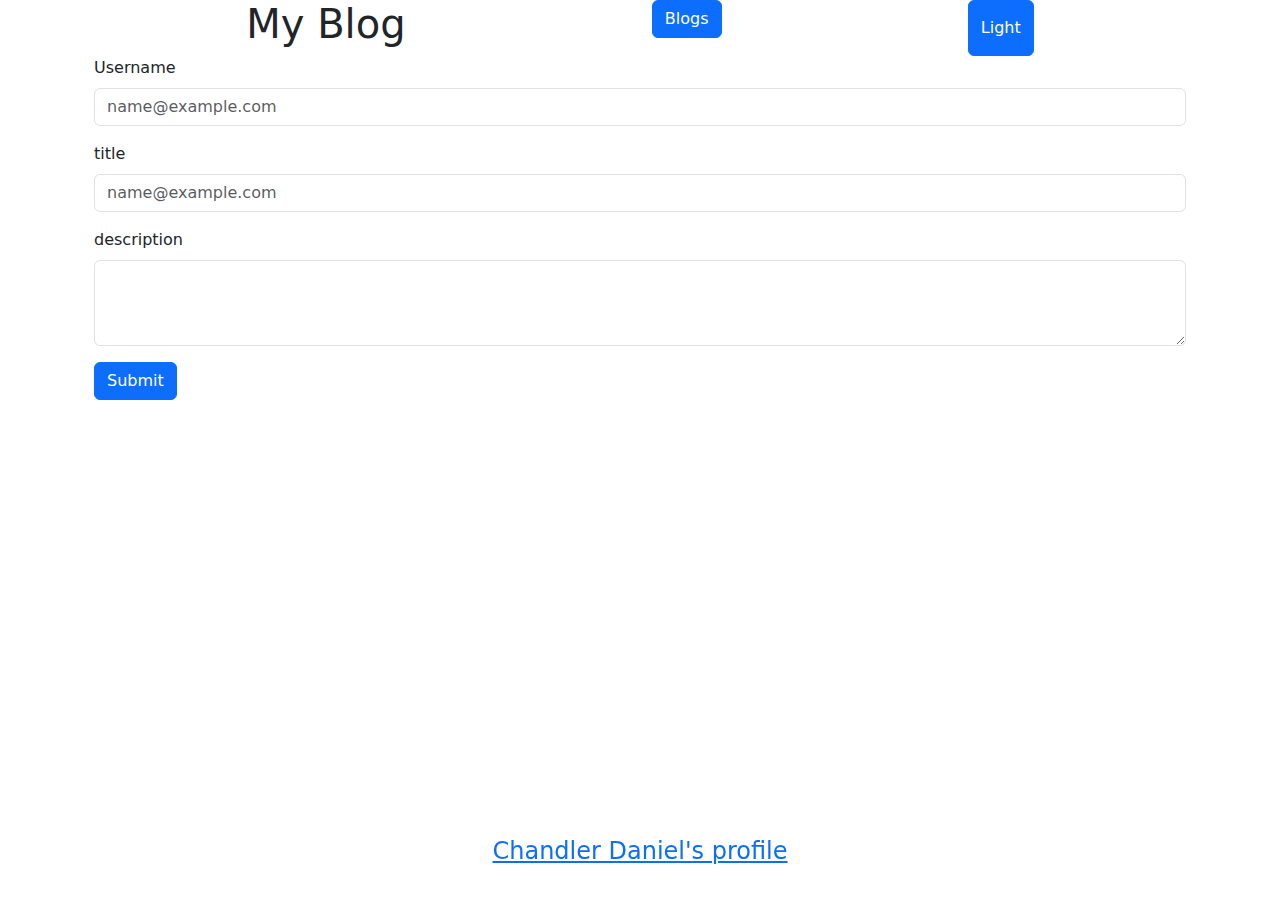
<file: index.html>
<!DOCTYPE html>
<html lang="en">

<head>
    <meta charset="UTF-8">
    <meta name="viewport" content="width=device-width, initial-scale=1.0">
    <title>My Blog</title>
    <link href="https://cdn.jsdelivr.net/npm/bootstrap@5.3.3/dist/css/bootstrap.min.css" rel="stylesheet"
        integrity="sha384-QWTKZyjpPEjISv5WaRU9OFeRpok6YctnYmDr5pNlyT2bRjXh0JMhjY6hW+ALEwIH" crossorigin="anonymous">
        <link rel="stylesheet" href="./assets/css/style.css">
</head>

<body>
    <header class="d-flex justify-content-evenly">
        <h1>
            My Blog
        </h1>
        <nav>
            <a href="./blog.html" class="btn btn-primary"> Blogs
                
            </a>
        </nav>
        <button id="changing-colors" data-color="dark" type="button" class="btn btn-primary">Light</button> 
    </header>
    <main class="container">
        <form class="container" id="form-entry">
            <div class="mb-3">
                <label for="Username" class="form-label">Username</label>
                <input type="text" class="form-control" id="username" placeholder="name@example.com">
              </div>
              <div class="mb-3">
                <label for="title" class="form-label">title</label>
                <input type="text" class="form-control" id="title" placeholder="name@example.com">
              </div>

              <div class="mb-3">
                <label for="description" class="form-label">description</label>
                <textarea class="form-control" id="description" rows="3"></textarea>
              </div>
              <button id="submission-button" type="submit" class="btn btn-primary">Submit</button> 
            </form>
    </main>
    <footer>
        <h4>
            <a href="https://github.com/chandlerd4">
                Chandler Daniel's profile
            </a>
        </h4>

    </footer>
    <script src="https://cdn.jsdelivr.net/npm/@popperjs/core@2.11.8/dist/umd/popper.min.js"
        integrity="sha384-I7E8VVD/ismYTF4hNIPjVp/Zjvgyol6VFvRkX/vR+Vc4jQkC+hVqc2pM8ODewa9r"
        crossorigin="anonymous"></script>
    <script src="https://cdn.jsdelivr.net/npm/bootstrap@5.3.3/dist/js/bootstrap.min.js"
        integrity="sha384-0pUGZvbkm6XF6gxjEnlmuGrJXVbNuzT9qBBavbLwCsOGabYfZo0T0to5eqruptLy"
        crossorigin="anonymous"></script>
<script src="./assets/javascript/script.js">

</script>
<script src="./assets/javascript/formentry.js">

</script>
</body>

</html>
</file>
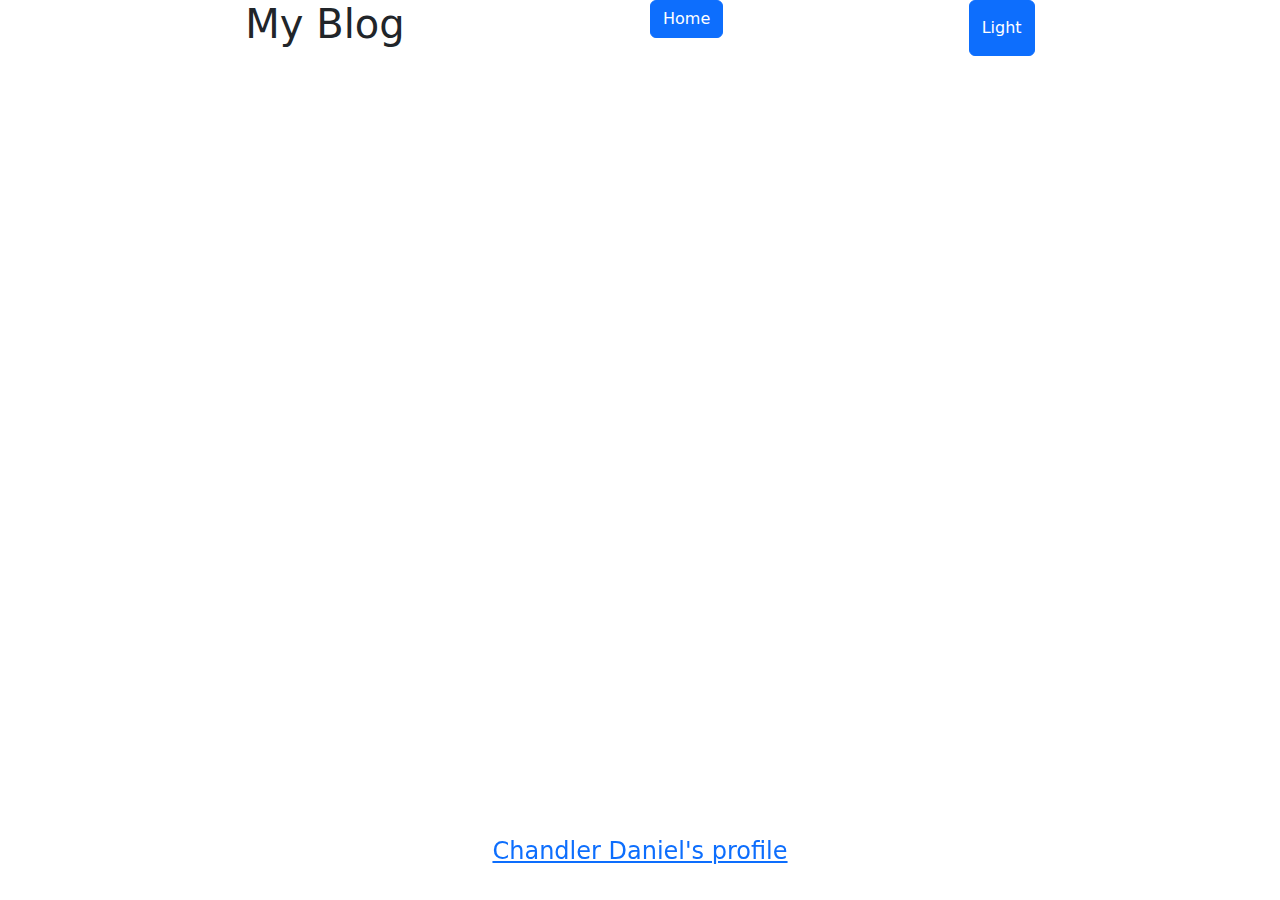
<file: blog.html>
<!DOCTYPE html>
<html lang="en">

<head>
    <meta charset="UTF-8">
    <meta name="viewport" content="width=device-width, initial-scale=1.0">
    <title>My Blog</title>
    <link href="https://cdn.jsdelivr.net/npm/bootstrap@5.3.3/dist/css/bootstrap.min.css" rel="stylesheet"
        integrity="sha384-QWTKZyjpPEjISv5WaRU9OFeRpok6YctnYmDr5pNlyT2bRjXh0JMhjY6hW+ALEwIH" crossorigin="anonymous">
        <link rel="stylesheet" href="./assets/css/style.css">
</head>

<body>
    <header class="d-flex justify-content-evenly">
        <h1>
            My Blog
        </h1>
        <nav>
            <a href="./index.html" class="btn btn-primary"> Home
                
            </a>
        </nav>
        <button id="changing-colors" data-color="dark" type="button" class="btn btn-primary">Light</button> 
    </header>
    <main id="blog-post">

    </main>
    <footer>
        <h4>
            <a href="https://github.com/chandlerd4">
                Chandler Daniel's profile
            </a>
        </h4>
    </footer>
    <script src="https://cdn.jsdelivr.net/npm/@popperjs/core@2.11.8/dist/umd/popper.min.js"
        integrity="sha384-I7E8VVD/ismYTF4hNIPjVp/Zjvgyol6VFvRkX/vR+Vc4jQkC+hVqc2pM8ODewa9r"
        crossorigin="anonymous"></script>
    <script src="https://cdn.jsdelivr.net/npm/bootstrap@5.3.3/dist/js/bootstrap.min.js"
        integrity="sha384-0pUGZvbkm6XF6gxjEnlmuGrJXVbNuzT9qBBavbLwCsOGabYfZo0T0to5eqruptLy"
        crossorigin="anonymous"></script>
<script src="./assets/javascript/script.js">

</script>
<script src="./assets/javascript/blog.js">

</script>
</body>

</html>
</file>
<file: assets/css/style.css>
.dark{
background-color: black;
color: white;
}
.light{
    background-color: white;
    color: black;
}
footer{
    height: 10vh ;
    width: 100%;
    display: flex;
    align-items: center;
    position: fixed;
    bottom: 0;
    flex-direction: row ;
    justify-content:center ;

}
</file>
